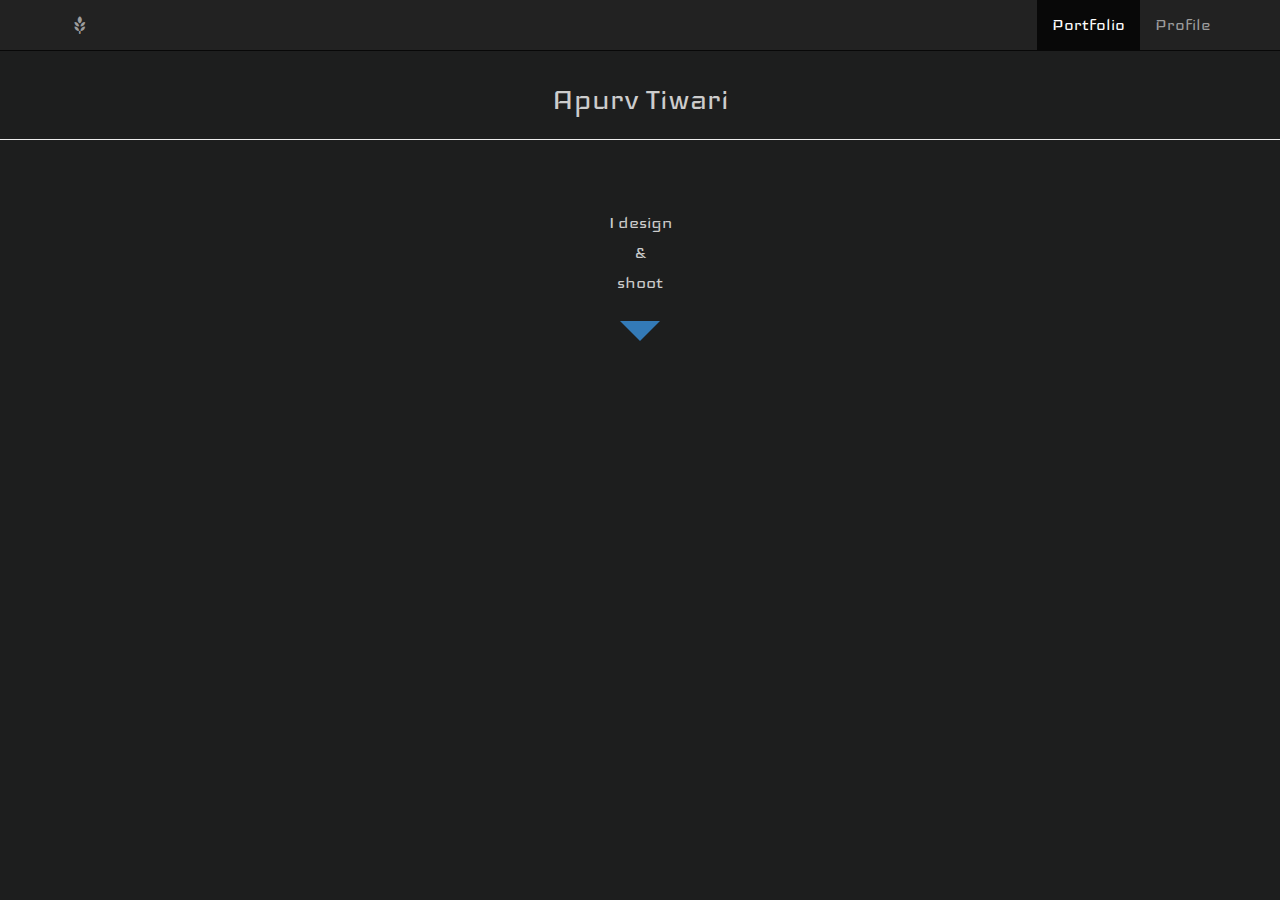
<file: index.html>
<!doctype html>
<html>
<head>
  <meta charset="utf-8">
  <meta name="keyword" content="portfolio, designer, sketching, painting, photoshop, html, css, JavaScript">
  <meta name="description" content="portfolio">
  <meta name="author" content="Apurv Tiwari">
  <meta name="viewport" content="width=device-width, initial-scale=1">
  <link rel="stylesheet" href="./css/bootstrap.min.css">
  <script src="./js/jquery.min.js"></script>
  <script src="./js/bootstrap.min.js"></script>
  <link rel="stylesheet" type="text/css" href="./css/style.css">
  <link href="https://fonts.googleapis.com/css?family=Iceland" rel="stylesheet">
  <title>Portfolio</title>
</head>

<body>
  <!--  navbar  -->
  <nav class="navbar navbar-default navbar-inverse navbar-fixed-top">
    <!-- navbar container  -->
    <div class="container">
      <!--  navbar header  -->
      <div class="navbar-header">
        <button type="button" class="navbar-toggle" data-toggle="collapse" data-target="#myNavbar">
          <span class="icon-bar"></span>
          <span class="icon-bar"></span>
          <span class="icon-bar"></span>
        </button>
        <!--  brand  -->
        <a class="navbar-brand" href="#"><span class="glyphicon glyphicon-grain"></span></a>
        <!--  brand ends  -->
      </div>
      <!--  header ends  -->
      <!--  navbar body  -->
      <div class="collapse navbar-collapse navbar-responsive collapse" id="myNavbar">
        <ul class="nav navbar-nav navbar-right">  
          <li class="active"> 
            <a href="">Portfolio</a> 
          </li>            
          <li> 
            <a href="./profile.html">Profile</a> 
          </li>
        </ul>
      </div>
    </div>
    <!--  navbar container ends  -->
  </nav>
  <!-- navbar ends  -->
      
  <!--  page-header   -->    
  <header class="page-header text-center text-custom-gray">
    <h1>Apurv Tiwari</h1>
    <span class="label label-default sr-only">Graphic designer, photographer, photography, 3d modelling, Game development</span>
  </header>
  <!--  header ends  -->

  <!--  jumbotron 1  -->
  <div class="clearfix jumbotron text-center text-custom-gray jumbotron-cover margin-zero">
    <p>I design <br> &amp; <br> shoot</p>
    <button class="btn btn-link" data-toggle="collapse" data-target="#jumbo1">
      <span class="caret caret-size text-primary"></span>
    </button>
  </div>
  <!--  jumbotron 1 ends  -->


  <!--  nav pills Photography, sketches, paints jumbotron  -->
  <div class="jumbotron jumbotron-pad text-center bg-custom-gray margin-zero collapse jumbo-container" id="jumbo1">
    <!--  dynamic nav pills  -->
    <ul class="nav nav-pills nav-justified pad-left-right-15">
      <li class="active">
        <a href="#photography" data-toggle="tab">Photography</a> 
      </li>
      <li>
        <a href="#sketch" data-toggle="tab">&nbsp;Sketches&nbsp;&nbsp;</a>
      </li>
      <li>
        <a href="#paint" data-toggle="tab">&nbsp;&nbsp;Paints&nbsp;&nbsp;&nbsp;&nbsp;</a>
      </li>
    </ul>
    <!--  vav pills  -->
    <!-- nav pills content  -->
    <div class="tab-content bg-custom-gray">
      <!--  photography content  -->
      <section id="photography" class="tab-pane fade in active">
        <!--  container fluid  -->
        <div class="container-fluid">
          <br>
          <!--  row 1  -->        
          <div class="row">
            <!--  col 1  -->
            <div class="col-sm-3">
              <a href="#">
                <img src="./images/dog.jpg" class="thumb img-thumbnail img-rounded img-responsive" width="400" alt="photo">
              </a>
            </div>
            <!--  col ends  -->
            <!--  col 2  -->
            <div class="col-sm-3">
              <a href="#">
                <img src="./images/butterfly.jpg" class="thumb img-thumbnail img-rounded img-responsive" width="400" alt="photo">
              </a>
            </div>
            <!--  col 2 ends  -->
            <!--  col 3  -->
            <div class="col-sm-3">
              <a href="#">
                <img src="./images/colorful-leaf.jpg" class="thumb img-thumbnail img-rounded img-responsive" width="400" alt="photo">
              </a>
            </div>
            <!--  col 3 ends  -->
            <!--  col 4  -->
            <div class="col-sm-3">
              <a href="#">
                <img src="./images/housefly.jpg" class="thumb img-thumbnail img-rounded img-responsive" width="400" alt="photo">
              </a>
            </div>
            <!--  col 4 ends  -->
          </div>
          <!--  row 1 ends  -->
          <br>
          <!--  row 2  -->
          <div class="row">
            <a  href="#">view more &rarr;</a>
          </div>
          <!--  row 2 ends  -->
        </div>
        <!--  container fluid ends  -->
      </section>
      <!--  photography content ends  -->
      <!--  sketch content  -->
      <section id="sketch" class="tab-pane fade">
        <!--  container fluid  -->
        <div class="container-fluid">
          <br>
          <!--  row 1  -->        
          <div class="row">
            <!--  col 1  -->
            <div class="col-sm-3">
              <a href="#">
                <img src="./images/dance-to-the-moon-thumb.jpg" class="thumb img-thumbnail img-rounded img-responsive" width="400" alt="sketch">
              </a>
            </div>
            <!--  col ends  -->
            <!--  col 2  -->
            <div class="col-sm-3">
              <a href="#">
                <img src="./images/devil-thumb.jpg" class="thumb img-thumbnail img-rounded img-responsive" width="400" alt="sketch">
              </a>
            </div>
            <!--  col 2 ends  -->
            <!--  col 3  -->
            <div class="col-sm-3">
              <a href="#">
                <img src="./images/god-and-the-goddess-thumb.jpg" class="thumb img-thumbnail img-rounded img-responsive" width="400" alt="sketch">
              </a>
            </div>
            <!--  col 3 ends  -->
            <!--  col 4  -->
            <div class="col-sm-3">
              <a href="#">
                <img src="./images/wolf-thumb.jpg" class="thumb img-thumbnail img-rounded img-responsive" width="400" alt="sketch">
              </a>
            </div>
            <!--  col 4 ends  -->
          </div>
          <!--  row 1 ends  -->
          <br>
          <!--  row 2  -->
          <div class="row">
            <!--  col 1  -->
            <div class="col-sm-12">
              <a href="#">
                <img src="./images/wind-runner.jpg" class="thumb img-thumbnail img-rounded img-responsive" width="1400" alt="sketch">
              </a>
            </div>
            <!--  col 1 ends  -->
          </div>
          <!--  row 2  -->
          <br>
          <!--  row 3  -->        
          <div class="row">
            <!--  col 1  -->
            <div class="col-sm-3">
              <a href="#">
                <img src="./images/water-queen-thumb.jpg" class="thumb img-thumbnail img-rounded img-responsive" width="400" alt="sketch">
              </a>
            </div>
            <!--  col ends  -->
            <!--  col 2  -->
            <div class="col-sm-3">
              <a href="#">
                <img src="./images/portrait-thumb.jpg" class="thumb img-thumbnail img-rounded img-responsive" width="400" alt="sketch">
              </a>
            </div>
            <!--  col 2 ends  -->
            <!--  col 3  -->
            <div class="col-sm-3">
              <a href="#">
                <img src="./images/sunrise-thumb.jpg" class="thumb img-thumbnail img-rounded img-responsive" width="400" alt="sketch">
              </a>
            </div>
            <!--  col 3 ends  -->
            <!--  col 4  -->
            <div class="col-sm-3">
              <a href="#">
                <img src="./images/grim-reaper-thumb.jpg" class="thumb img-thumbnail img-rounded img-responsive" width="400" alt="sketch">
              </a>
            </div>
            <!--  col 4 ends  -->
          </div>
          <!--  row 3 ends  -->
          <br>
          <!--  row 3  -->
          <div class="row">
            <a  href="#">view more &rarr;</a>
          </div>
          <!--  row 3 ends  -->
        </div>
        <!--  container fluid ends  -->
      </section>
      <!--  sketch content ends  -->
      <!--  paint content  -->
      <section id="paint" class="tab-pane fade">
        <!--  container fluid  -->
        <div class="container-fluid">
          <br>
          <!--  row 1  -->        
          <div class="row">
            <!--  col 1  -->
            <div class="col-sm-6">
              <a href="#">
                <img src="./images/illusion-thumb.jpg" class="thumb img-thumbnail img-rounded img-responsive" width="500" alt="paint">
              </a>
            </div>
            <!--  col ends  -->
            <!--  col 2  -->
            <div class="col-sm-6">
              <a href="#">
                <img src="./images/violinist-thumb.jpg" class="thumb img-thumbnail img-rounded img-responsive" width="500" alt="paint">
              </a>
            </div>
            <!--  col 2 ends  -->
          </div>
          <!--  row 1 ends  -->
          <br>
          <!--  row 2  -->
          <div class="row">
            <a href="#">view more &rarr;</a>
          </div>
          <!--  row 2 ends  -->
        </div>
        <!--  container fluid ends  -->
      </section>
      <!--  paint content ends  -->
    </div>
    <!--  nav pills content ends  -->
  <!-- separator jumbotron  -->
  <div class="jumbotron jumbotron-pad text-center text-custom-gray jumbotron-cover margin-zero">
    <p class="center-align">..and this</p>
    <button class="btn btn-link" data-toggle="collapse" data-target="#jumbo2">
      <span class="caret caret-size text-primary center-align"></span>
    </button>
  </div>
  <!--  separator jumbotron ends  -->
  </div>
  <!--  jumbotron ends  -->
  <!--  nav pills Photoshop, 3D jumbotron  -->
  <div class="jumbotron jumbotron-pad text-center bg-custom-gray margin-zero collapse jumbo-container" id="jumbo2">
    <!--  dynamic nav pills  -->
    <ul class="nav nav-pills nav-justified pad-left-right-15">
      <li class="active">
        <a href="#photoshop" data-toggle="tab">Photoshop</a> 
      </li>
      <li>
        <a href="#3d" data-toggle="tab">&nbsp;&nbsp;&nbsp;&nbsp;&nbsp;&nbsp;3D&nbsp;&nbsp;&nbsp;&nbsp;&nbsp;&nbsp;&nbsp;</a>
      </li>
    </ul>
    <!--  nav pills end  -->
    <!-- nav pills content  -->
    <div class="tab-content bg-custom-gray">
      <!--  photoshop content  -->
      <section id="photoshop" class="tab-pane fade in active">
        <!--  container fluid  -->
        <div class="container-fluid">
          <br>
          <!--  row 1  -->        
          <div class="row">
            <!--  col 1  -->
            <div class="col-sm-3">
              <a href="#">
                <img src="./images/lava.jpg" class="thumb img-thumbnail img-rounded img-responsive" width="400" alt="photoshop">
              </a>
            </div>
            <!--  col 1 ends  -->
            <!--  col 2  -->
            <div class="col-sm-3">
              <a href="#">
                <img src="./images/ice-cave.jpg" class="thumb img-thumbnail img-rounded img-responsive" width="400" alt="photoshop">
              </a>
            </div>
            <!--  col 2 ends  -->
            <!--  col 3  -->
            <div class="col-sm-3">
              <a href="#">
                <img src="./images/night.jpg" class="thumb img-thumbnail img-rounded img-responsive" width="400" alt="photoshop">
              </a href="#">
            </div>
            <!--  col 3 ends  -->
            <!--  col 4  -->
            <div class="col-sm-3">
              <a href="#">
                <img src="./images/desert.jpg" class="thumb img-thumbnail img-rounded img-responsive" width="400" alt="photoshop">
              </a>
            </div>
            <!--  col 4 ends  -->
          </div>
          <!--  row 1 ends  -->
          <br>
          <!--  row 2  -->
          <div class="row">
            <a href="#">view more &rarr;</a>
          </div>
          <!--  row 2 ends  -->
        </div>
        <!--  container fluid ends  -->
      </section>
      <!--  photoshop content ends  -->
      <!--  3d content  -->
      <section id="3d" class="tab-pane fade">
        <!--  container fluid  -->
        <div class="container-fluid">
          <br>
          <!--  row 1  -->        
          <div class="row">
            <!--  col 1  -->
            <div class="col-sm-4 clearfix">
              <a href="#">
                <img src="./images/queen-left.jpg" class="thumb img-thumbnail img-rounded img-responsive" width="200" alt="3d">
              </a>
            </div>
            <!--  col ends  -->
            <!--  col 2  -->
            <div class="col-sm-4">
              <a href="#">
                <img src="./images/queen-face-thumb.jpg" class="thumb img-thumbnail img-rounded img-responsive" width="800" alt="3d">
              </a>    
            </div>
            <!--  col 2 ends  -->
            <!--  col 3  -->
            <div class="col-sm-4">
              <a href="#">
                <img src="./images/queen-right.jpg" class="thumb img-thumbnail img-rounded img-responsive" width="200" alt="3d">
              </a>
            </div>
            <!--  col 3 ends  -->
          </div>
          <!--  row 1 ends  -->
          <br>
          <!--  row 2  -->
          <div class="row">
            <a href="#">view more &rarr;</a>
          </div>
          <!--  row 2 ends  -->
        </div>
        <!--  container fluid ends  -->
      </section>
      <!--  3d content ends  -->
    </div>
    <!--  nav pills content ends  -->

    <!--  footer  -->
    <footer>
      <form>
        <div class="center-align form-grp">
          <label>
            <h3>
              Get in touch
            </h3>
            <input type="email" placeholder="(email)" class="text-black input-btn-height-pad" required>
            <input type="submit" class="btn btn-primary" value="Submit">
          </label>
        </div>
      </form>
      <hr>
      <div class="container-fluid">
        <div class="row">
          <div class="col-xs-2 col-sm-2"></div>
          <div class="col-xs-2 col-sm-2">
            <a href="#" class=" center-align">
              <img src="./images/logos/facebook.png" class="social-logos blue-logo ">
            </a>
          </div>
          <div class="col-xs-2 col-sm-2">
            <a href="#" class=" center-align">
              <img src="./images/logos/deviant-art.png" class="social-logos green-logo ">
            </a>
          </div>
          <div class="col-xs-2 col-sm-2">
            <a href="#" class=" center-align">
              <img src="./images/logos/pinterest.png" class="social-logos red-logo ">
            </a>
          </div>
          <div class="col-xs-2 col-sm-2">
            <a href="#" class=" center-align">
              <img src="./images/logos/linkedin.png" class="social-logos blue-logo ">
            </a>
          </div>
          <div class="col-xs-2 col-sm-2"></div>
        </div>
      </div>
    </footer>
  </div>
  <!--  jumbotron ends  -->
  
</body>
</html>
</file>
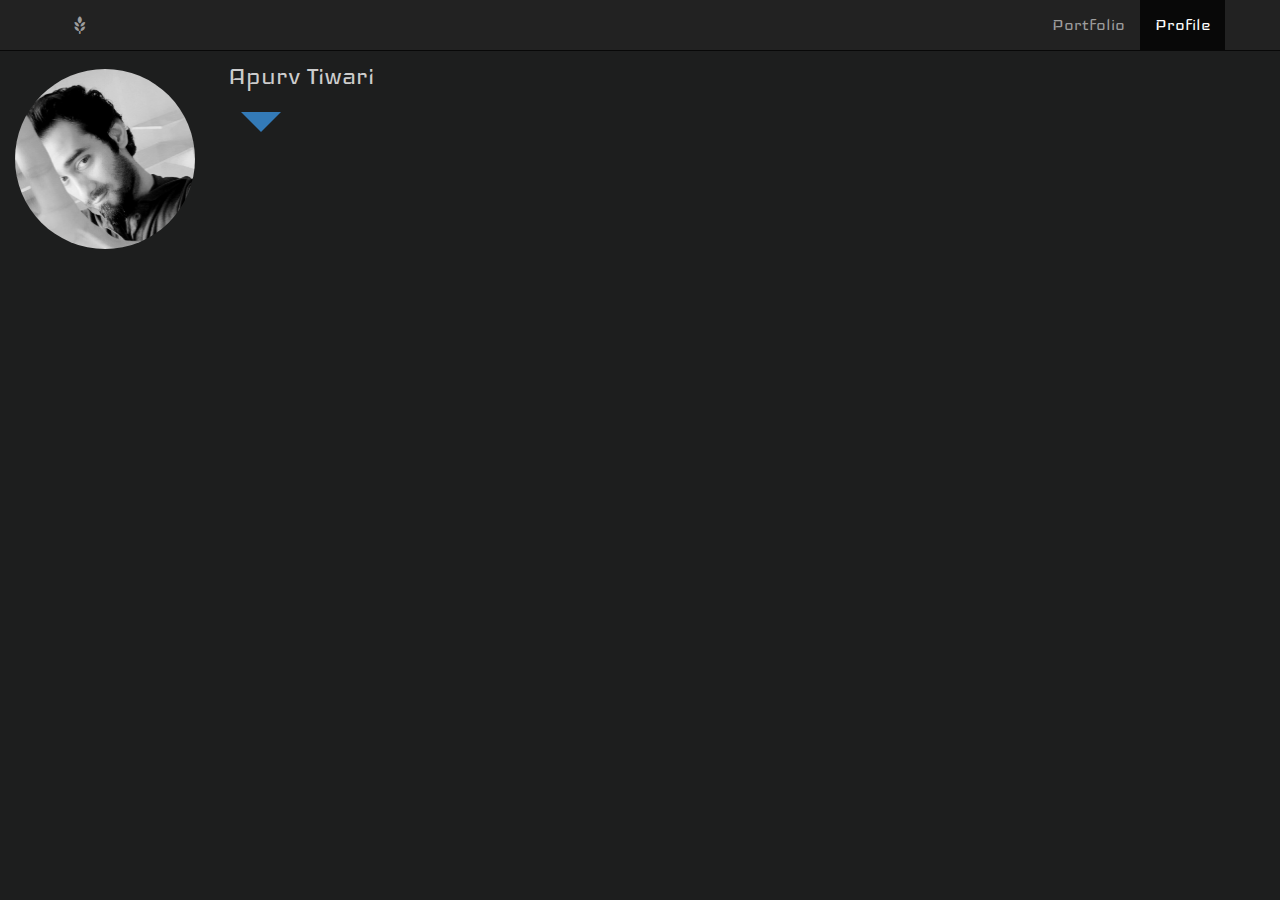
<file: profile.html>
<!doctype html>
<html>
<head>
  <meta charset="utf-8">
  <meta name="keyword" content="portfolio, designer, sketching, painting, photoshop, html, css, JavaScript">
  <meta name="description" content="portfolio">
  <meta name="author" content="Apurv Tiwari">
  <meta name="viewport" content="width=device-width, initial-scale=1">
  <link rel="stylesheet" href="./css/bootstrap.min.css">
  <script src="./js/jquery.min.js"></script>
  <script src="./js/bootstrap.min.js"></script>
  <link rel="stylesheet" type="text/css" href="./css/style.css">
  <link href="https://fonts.googleapis.com/css?family=Iceland" rel="stylesheet">
  <title>Profile</title>
</head>

<body>
  <!--  navbar  -->
  <nav class="navbar navbar-default navbar-inverse navbar-fixed-top">
    <!-- navbar container  -->
    <div class="container">
      <!--  navbar header  -->
      <div class="navbar-header">
        <button type="button" class="navbar-toggle" data-toggle="collapse" data-target="#myNavbar">
          <span class="icon-bar"></span>
          <span class="icon-bar"></span>
          <span class="icon-bar"></span>
        </button>
        <!--  brand  -->
        <a class="navbar-brand" href="#"><span class="glyphicon glyphicon-grain"></span></a>
        <!--  brand ends  -->
      </div>
      <!--  header ends  -->
      <!--  navbar body  -->
      <div class="collapse navbar-collapse navbar-responsive collapse" id="myNavbar">
        <ul class="nav navbar-nav navbar-right">  
          <li> 
            <a href="./index.html">Portfolio</a> 
          </li>
          <li class="active"> 
            <a href="">Profile</a> 
          </li>
        </ul>
      </div>
    </div>
    <!--  navbar container ends  -->
  </nav>
  <!-- navbar ends  -->
      
  <div class="container-fluid text-custom-gray">
    <!--  row 1  -->
    <div class="row">
      <!--  col 1  -->
      <div class="col-sm-2">
        <br>
        <img src="./images/profile.jpg" width="400px;" class="pic clearfix img-circle img-responsive ">
      </div>
      <!--  col 1 ends  -->
      <!--  col 2  -->
      <div class="col-sm-10 clearfix">
        <h2>Apurv Tiwari</h2>
        <button class="btn btn-link" data-toggle="collapse" data-target="#interests">
          <span class="caret caret-size text-primary"></span>
        </button>
        <br>
      </div>
      <!--  col 2 ends  -->
    </div>
    <!--  row 1 ends  -->
    <!--  row 2  -->
    <div class="row">
      <!--  col 1  -->
      <div class="col-sm-2"></div>
      <!--  col 1 ends  -->
      <!--  col 2  -->
      <div class="col-sm-2 collapse text-custom-gray" id="interests">
        <section class="pull-left">
          <h3 class="text-custom-gray">Interests</h3>
          <ul class="list-group text-gray-on-white">
            <li class="list-group-item">Sketching</li>
            <li class="list-group-item">Painting</li>
            <li class="list-group-item">Photography</li>
            <li class="list-group-item">Designing</li>
            <li class="list-group-item">Game development</li>
          </ul>
          <section class="text-center">
            <button class="btn btn-link" data-toggle="collapse" data-target="#programming">
              <span class="caret caret-size text-primary"></span>
            </button>
          </section>
        </section>
      </div>
      <!--  col 2 ends  -->
      <!--  col 3  -->
      <div class="col-sm-8"></div>
      <!--  col 3 ends  -->
    </div>
    <!--  row 2 ends  -->
    <!--  row 3  -->
    <div class="row">
      <!--  col 1  -->
      <div class="col-sm-4">
      </div>
      <!--  col 1 ends  -->
      <!--  col 2  -->
      <div class="col-sm-8 collapse" id="programming">
        <section class="pull-left">
          <h3 class="text-custom-gray">Programming platforms</h3>
          <ul class="list-group text-gray-on-white">
            <li class="list-group-item">Dot Net</li>
            <li class="list-group-item">C/C++</li>
            <li class="list-group-item">Basics of Core Java and J2EE</li>
            <li class="list-group-item">HTML, CSS3, JavaScript, Bootstrap</li>
          </ul>
          <section class="text-center">
            <button class="btn btn-link" data-toggle="collapse" data-target="#softwares">
              <span class="caret caret-size text-primary"></span>
            </button>
          </section>
        </section>
      </div>
      <!--  col 2 ends  -->
    </div>
    <!--  row 3 ends  -->
    <!-- row 4  -->
    <div class="row">
      <!--  col 1  -->
      <div class="col-sm-7">
      </div>
      <!--  col 1 ends  -->
      <!--  col 2  -->
      <div class="col-sm-5">
        <section class="collapse pull-left" id="softwares">
          <h3 class="text-custom-gray">Softwares</h3>
          <ul class="list-group text-gray-on-white">
            <li class="list-group-item">Blender, Autodesk Maya</li>
            <li class="list-group-item">Photoshop, Sai</li>
            <li class="list-group-item">Unity</li>
            <li class="list-group-item">Visual Studio, Eclipse, Code Blocks</li>
          </ul>
          <section class="text-center">
            <button class="btn btn-link" data-toggle="collapse" data-target="#contact">
              <span class="caret caret-size text-primary"></span>
            </button>
          </section>
        </section>
      </div>
      <!--  col 2 ends  -->
    </div>
    <!--  row 4 ends  -->
  </div>

  <footer class="container-fluid collapse" id="contact">  
    <!--  row 1  -->
    <div class="row">
      <!--  col 1  -->
      <div class="col-sm-10">
      </div>
      <!--  col 1 ends  -->
      <!--  col 2  -->
      <div class="col-sm-2">
        <section class="pull-left">
          <h3 class="text-custom-gray">Contact</h3>
          <ul class="list-group text-gray-on-white">
            <li class="list-group-item"><span class="glyphicon glyphicon-earphone"></span>&nbsp;9535249800</li>
            <li class="list-group-item"><span class="glyphicon glyphicon-envelope"></span>&nbsp;apt@gmail.com</li>
          </ul>
        </section>
      </div>
      <!--  col 2 ends  -->
    </div>
    <!--  row 1 ends  -->
    <!--  row 2  -->
    <div class="row">
      <hr>
      <div class="col-xs-2 col-sm-2"></div>
          <div class="col-xs-2 col-sm-2">
            <a href="#" class=" center-align">
              <img src="./images/logos/facebook.png" class="social-logos blue-logo ">
            </a>
          </div>
          <div class="col-xs-2 col-sm-2">
            <a href="#" class=" center-align">
              <img src="./images/logos/deviant-art.png" class="social-logos green-logo ">
            </a>
          </div>
          <div class="col-xs-2 col-sm-2">
            <a href="#" class=" center-align">
              <img src="./images/logos/pinterest.png" class="social-logos red-logo ">
            </a>
          </div>
          <div class="col-xs-2 col-sm-2">
            <a href="#" class=" center-align">
              <img src="./images/logos/linkedin.png" class="social-logos blue-logo ">
            </a>
          </div>
          <div class="col-xs-2 col-sm-2"></div>
    </div>
    <!--  row 2 ends  -->
  </footer>
</body>
</html>
</file>
<file: css/style.css>
/*  tags  */
body
{
	padding-top: 40px;
	background: #1d1e1e;
	font-family: 'Iceland', cursive;
	font-size: 20px;
}


footer
{
	background: #1d1e1e;
	color: #cccccc;
	text-align: center;
	padding: 10px;
	padding-bottom: 10px;
}

/*  reset pads and margins  */
.margin-zero
{
	margin: 0;
}

.padding-zero
{
	padding: 0;
}

/* align center any object */
.center-align
{
	margin-left: auto;
	margin-right: auto;
}

/*  font class  */
.font-iceland
{
  font-family: 'Iceland', cursive;
  font-size: 20px;
}

/*  text color  */
.text-custom-gray
{
	color: #cccccc;
}

/* gray text on white background */
.text-gray-on-white
{
	color: #aaaaaa;
}

.text-black
{
	color: black;
}

/*  background-color  */
.bg-custom-gray
{
background: #cccccc;
}

.bg-white
{
	background: white;
}

/* change the caret size */
.caret-size
{
	border-top: 20px solid;
	border-right: 20px solid transparent;
	border-left: 20px solid transparent;
}

/*  pics formatting  */
img.thumb
{
	background: #eee;
	max-width: 100%;
	margin-left: auto;
	margin-right: auto;
	vertical-align: middle;
}

/* jumbotron-container settings */ 
.jumbo-container
{
	padding-bottom: 0;
	margin-bottom: 0;
}

.jumbotron-cover
{
	background: #1d1e1e;
}

.pad-left-right-15
{
	padding-left: 15px;
	padding-right: 15px;
}

/* adjust input text height to submit button */
.input-btn-height-pad
{
	padding: 2px;
	padding-bottom: 4px;
	border-radius: 5px;
}

/*  social links effects  */
.social-logos
{
	width: 100px;
	height: 100px;
	border-radius: 20px;
	padding: 0;
	filter: grayscale(100%) blur(4px);
	opacity:0.2;
}

.blue-logo:hover
{
	filter: grayscale(0%) blur(0px);
	opacity:0.9;
	box-shadow: 0 0 5px #fff, 0 0 10px #fff, 0 0 15px #fff, 0 0 20px #228DFF, 0 0 35px #228DFF, 0 0 40px #228DFF, 0 0 50px #228DFF, 0 0 75px #228DFF;
	transition-duration: 0.4s;
}

.green-logo:hover
{
	filter: grayscale(0%) blur(0px);
	opacity:0.9;
	box-shadow: 0 0 5px #fff, 0 0 10px #fff, 0 0 15px #fff, 0 0 20px #B6FF00, 0 0 35px #B6FF00, 0 0 40px #B6FF00, 0 0 50px #B6FF00, 0 0 75px #B6FF00;
	transition-duration: 0.4s;
}

.red-logo:hover
{
	filter: grayscale(0%) blur(0px);
	opacity:0.9;
	box-shadow: 0 0 5px #fff, 0 0 10px #fff, 0 0 15px #fff, 0 0 20px #FF1177, 0 0 35px #FF1177, 0 0 40px #FF1177, 0 0 50px #FF1177, 0 0 75px #FF1177;
	transition-duration: 0.4s;
}


/*  media queries  */
@media only screen and (max-width: 767px)
{
	.pic
	{
		min-width: 100px;
		max-width: 100px;
		min-height: 100px;
		max-height: 100px;
	}

	.social-logos
	{
		min-width: 60px;
		max-width: 60px;
		min-height: 60px;
		max-height: 60px;
		filter: grayscale(0%) blur(0px);
		opacity: 10;
	}

	.blue-logo:hover
	{
		box-shadow: none;
	}

	.red-logo:hover
	{
		box-shadow: none;
	}

	.green-logo:hover
	{
		box-shadow: none;
	}
}

@media only screen and (min-width: 768px) and (max-width: 991px)
{
	.pic
	{
		min-width: 100px;
		max-width: 100px;
		min-height: 100px;
		max-height: 100px;
	}

	.social-logos
	{
		min-width: 80px;
		max-width: 80px;
		min-height: 80px;
		max-height: 80px;
		filter: grayscale(0%) blur(0px);
		opacity: 10;
	}

	.blue-logo:hover
	{
		box-shadow: none;
	}

	.red-logo:hover
	{
		box-shadow: none;
	}

	.green-logo:hover
	{
		box-shadow: none;
	}
}

@media only screen and (max-width: 1024px) and (min-width: 925px) and (min-height: 768px) and (max-height: 991px)
{
	.pic
	{
		min-width: 100px;
		max-width: 100px;
		min-height: 100px;
		max-height: 100px;
	}

	.social-logos
	{
		min-width: 80px;
		max-width: 80px;
		min-height: 80px;
		max-height: 80px;
		filter: grayscale(0%) blur(0px);
		opacity: 10;
	}

	.blue-logo:hover
	{
		box-shadow: none;
	}

	.red-logo:hover
	{
		box-shadow: none;
	}

	.green-logo:hover
	{
		box-shadow: none;
	}
}

@media only screen and (min-width: 992px)
{
	.pic
	{
		min-width: 180px;
		max-width: 180px;
		min-height: 180px;
		max-height: 180px;
	}

	.social-logos
	{
		min-width: 100px;
		max-width: 100px;
		min-height: 100px;
		max-height: 100px;
	}
}
</file>
